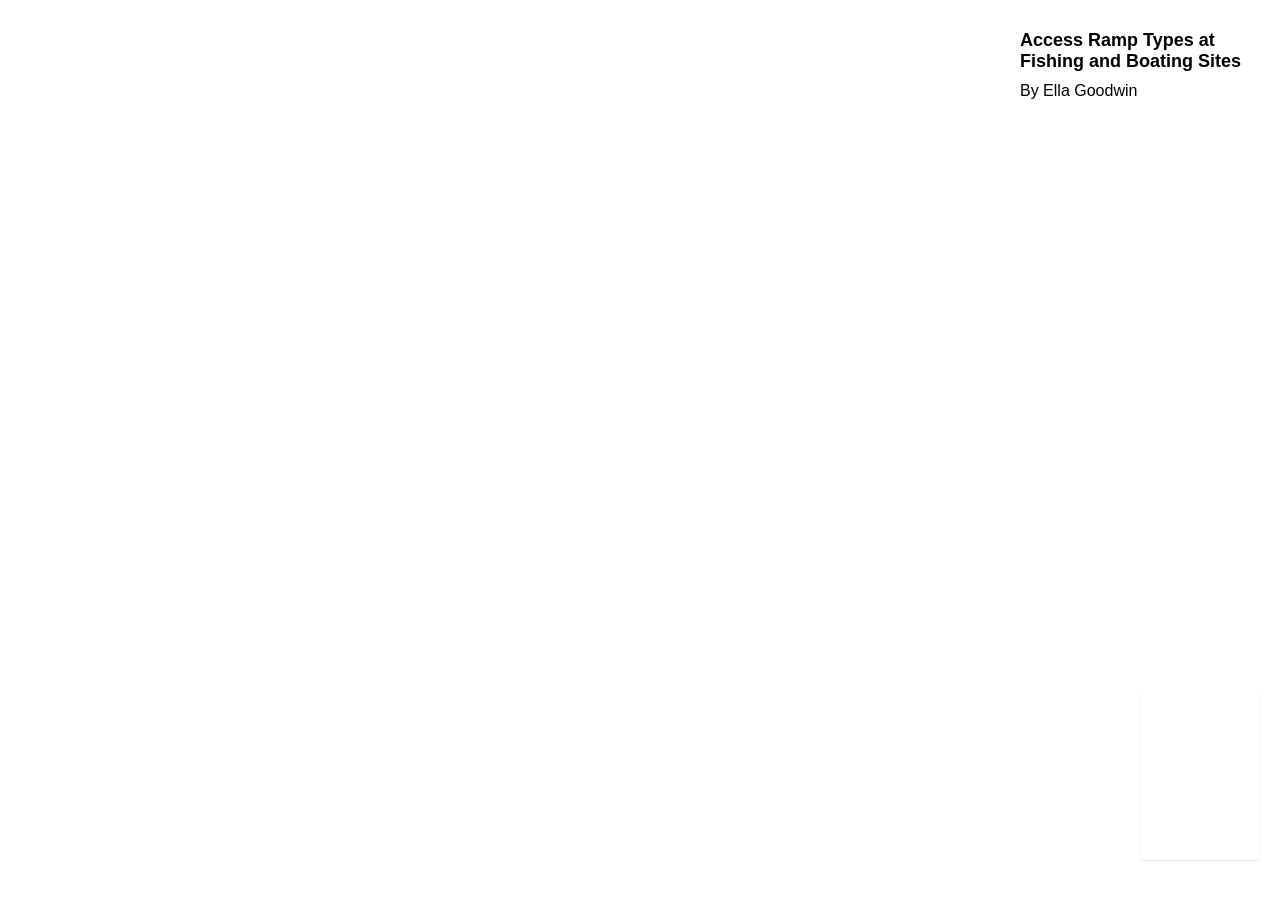
<file: mapbox.html>
<!doctype html>
<html lang="en">
  <head>
    <meta charset="utf-8" />
    <title>Access Ramp Types</title>
    <meta name="viewport" content="width=device-width, initial-scale=1" />
    <script src="https://api.mapbox.com/mapbox-gl-js/v3.14.0/mapbox-gl.js"></script>
    <link
      href="https://api.mapbox.com/mapbox-gl-js/v3.14.0/mapbox-gl.css"
      rel="stylesheet"
    />
    <style>
      body {
        margin: 0;
        padding: 0;
      }

      h2,
      h3 {
        margin: 10px;
        font-size: 18px;
      }

      h3 {
        font-size: 16px;
      }

      p {
        margin: 10px;
      }

      .map-overlay {
        position: absolute;
        bottom: 0;
        right: 0;
        background: #fff;
        margin-right: 20px;
        font-family: Arial, sans-serif;
        overflow: auto;
        border-radius: 3px;
      }

      #map {
        position: absolute;
        top: 0;
        bottom: 0;
        width: 100%;
      }

      #features {
        top: 0;
        height: 100px;
        margin-top: 20px;
        width: 250px;
      }

      #legend {
        padding: 10px;
        box-shadow: 0 1px 2px rgb(0 0 0 / 10%);
        line-height: 18px;
        height: 150px;
        margin-bottom: 40px;
        width: 100px;
      }

      .legend-key {
        display: inline-block;
        border-radius: 20%;
        width: 10px;
        height: 10px;
        margin-right: 5px;
      }
    </style>
  </head>
  <body>
    <div id="map"></div>
    <div class="map-overlay" id="features">
      <h2>Access Ramp Types at Fishing and Boating Sites</h2>
      <div id="pd"><p>By Ella Goodwin</p></div>
    </div>
    <div class="map-overlay" id="legend"></div>

    <script>
      // define access token
      mapboxgl.accessToken = 'pk.eyJ1IjoiZWxsYWdvb2R3aW4iLCJhIjoiY21ubmh2cDdoMXZzejJwb2sxa2xla2dvciJ9.-cl8ouJ2U1-zPq8beY1WVA';

      // create map
      const map = new mapboxgl.Map({
        container: 'map', // container id
        style: 'mapbox://styles/ellagoodwin/cmorwk28e002r01ry22ta744f' // map style URL from Mapbox Studio
      });

      // wait for map to load before adjusting it
      map.on('load', () => {
        // make a pointer cursor
        map.getCanvas().style.cursor = 'default';

       
        const legend = document.getElementById('legend');

// Define your categories + icon images (must match your Mapbox icon names)
const layers = [
  { name: 'Concrete', icon: 'square' },
  { name: 'Cartop', icon: 'car' },
  { name: 'Gravel', icon: 'triangle' },
  { name: 'Other', icon: 'circle' }
];

layers.forEach(layer => {
  const item = document.createElement('div');
  
  const icon = document.createElement('img');
  icon.src = `https://cdn.jsdelivr.net/npm/@mapbox/maki/icons/${layer.icon}-15.svg`;
  icon.style.width = '20px';
  icon.style.height = '20px';
  icon.style.marginRight = '8px';
  
  const label = document.createElement('span');
  label.textContent = layer.name;

  item.appendChild(icon);
  item.appendChild(label);
  legend.appendChild(item);
});
});
    </script>
  </body>
</html>
</file>
